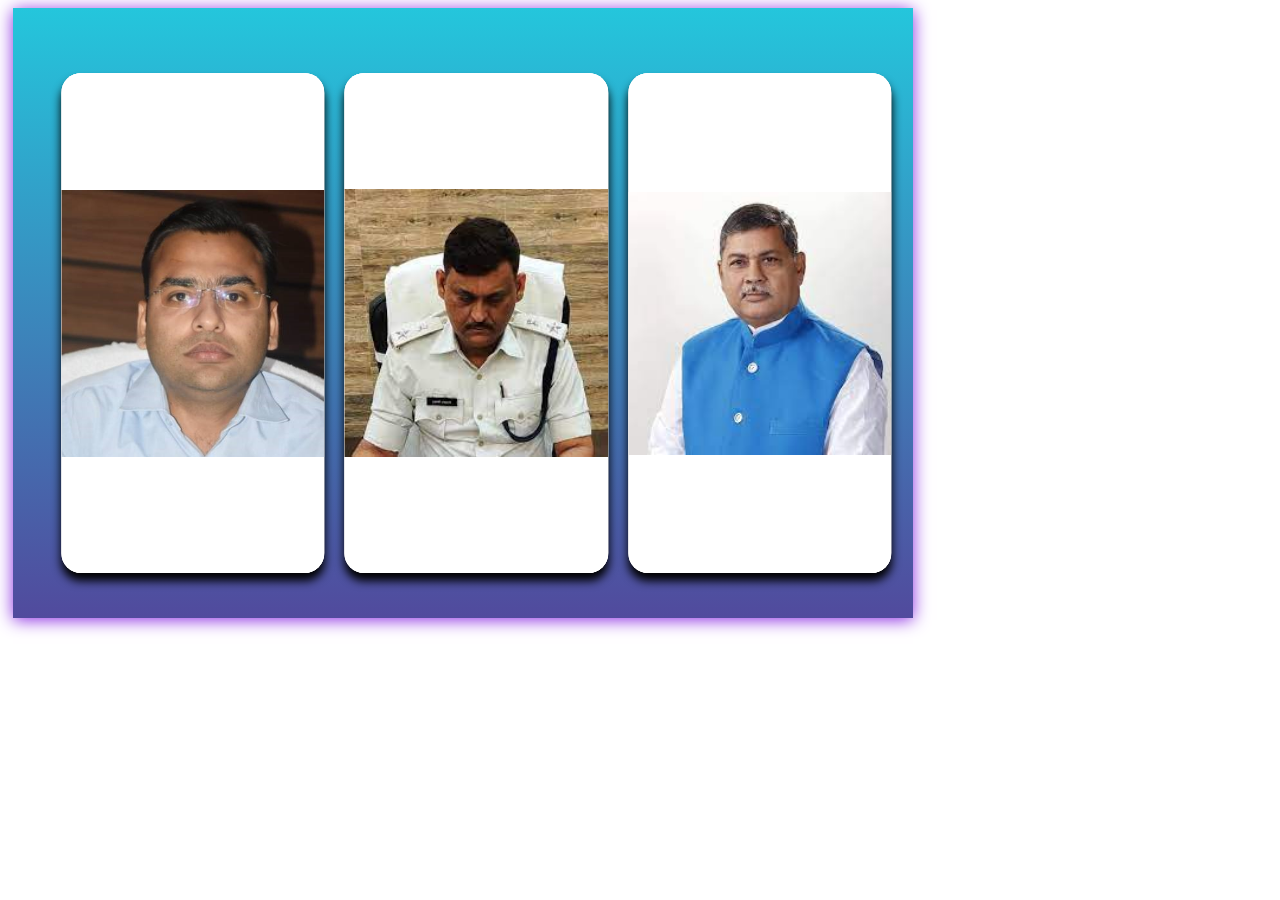
<file: about.html>
<style>
  @import url('https://fonts.googleapis.com/css2?family=Merriweather:wght@300;900&display=swap');
  .main{
    width: 850px;
    margin: 5px 30px 5px 5px;
    padding: 5px 50px 5px 0px;
    display: flex;
    justify-content: space-evenly;
    height: 600px;
    background: linear-gradient(#24c6dc,#514a9d);
    background-size: cover;
    box-shadow: 0px 2px 16px 0px blueviolet;
  }

.container  {
  position: relative;
  left: 20%;
  top: 50%;
  transform: translate(-50%, -50%);
  height: 500px;
  width: 500px;
  background: #f2f2f2;
  overflow: hidden;
  border-radius: 20px;
  cursor: pointer;
  box-shadow: 0 8px 10px 0px black;
  margin: 10px;
}

.content {
  position: absolute;
  top: 50%;
  transform: translatey(-50%);
  text-align: justify;
  color: black;
  padding: 20px;
  font-family: 'Merriweather', serif;
}

h1 {
  font-weight: 900;
  text-align: center;
}

h3 {
  font-weight: 300;
}

.flap {
  width: 100%;
  height: 100%;
}

.flap::before {
  position: absolute;
  content: "";
  height: 100%;
  width: 100%;
  background: white;
  background-position: 50px;
  background-repeat: no-repeat;
  transition: 1s;
}

.flap0::after {
  position: absolute;
  content: "";
  height: 100%;
  width: 100%;
  background:url("Images/10_05_2022-10pur_16_10052022_126-c-1_22701169_211356.jpg") white;
  background-size:contain;
  background-position: 0px;
  background-repeat: no-repeat;
  transition: 1s;
}
.flap1::after {
  position: absolute;
  content: "";
  height: 100%;
  width: 100%;
  background:url("Images/download.jpeg") white;
  background-size:contain;
  background-position: 0px;
  background-repeat: no-repeat;
  transition: 1s;
}
.flap2::after {
  position: absolute;
  content: "";
  height: 100%;
  width: 100%;
  background:url("[data-uri]") white;
  background-size:contain;
  background-position: 0px;
  background-repeat: no-repeat;
  transition: 1s;
}


.container:hover .flap::after {
  transform: translatey(500px);
}

.container:hover .flap::before{
  transform: translatey(-500px);
}

  
</style>

<body >
<div class="main">
<div class="container">
  <div class="content">
    <h1>Suharsha Bhagat, DM</h1>
    <h3>Suharsh Bhagat is an IAS officer of 2015 batch. He secured the fifth rank in the Civil Services Examination conducted by the Union Public Service Commission.</h3><div><div style="display: flex"><img src="Images/email logo.png" height=30px width=30px alt="Email-Id"><p style="font-size: 13px;margin-top:7px;padding-left:5px">dm-purnea.bih@nic.in</p></div><div style="display: flex;"><img src="Images/Phone logo.png" height=30px width=30px alt="Phone No"><p style="font-size: 13px;margin-top:7px;">9473191358</p></div></div>
  </div>
  <div class="flap flap0"></div>
</div>
<div class="container">
  <div class="content">
    <h1>Mr Aamir Jawaid , IPS</h1>
    <h3>Mr. Javed is a very smart and clever IPS officer. The Bihar government, being happy with the efficient work of hir railway service, made him SP of Purnia</h3><div><div style="display: flex"><img src="Images/email logo.png" height=30px width=30px alt="Email-Id"><p style="font-size: 13px;margin-top:7px;padding-left:5px">sp-purnea.bih@nic.in</p></div><div style="display: flex;"><img src="Images/Phone logo.png" height=30px width=30px alt="Phone No"><p style="font-size: 13px;margin-top:7px;">9431822998</p></div></div>  </div>
  <div class="flap flap1"></div>
</div>
<div class="container">
  <div class="content">
    <h1>Vijay Kumar Khemka, MLA</h1>
    <h3>Vijay Kumar Khemka is an Indian politician from Bharatiya Janata Party, Bihar and a two term Member of Bihar Legislative Assembly from Purnia Assembly constituency.</h3><div><div style="display: flex"><img src="Images/email logo.png" height=30px width=30px alt="Email-Id"><p style="font-size: 13px;margin-top:7px;padding-left:5px">vkhemka.bjp@gmail.com</p></div><div style="display: flex;"><img src="Images/Phone logo.png" height=30px width=30px alt="Phone No"><p style="font-size: 13px;margin-top:7px;">9572714733</p></div></div>  </div>
  <div class="flap flap2"></div>
</div>
</div>
</body>
</file>
